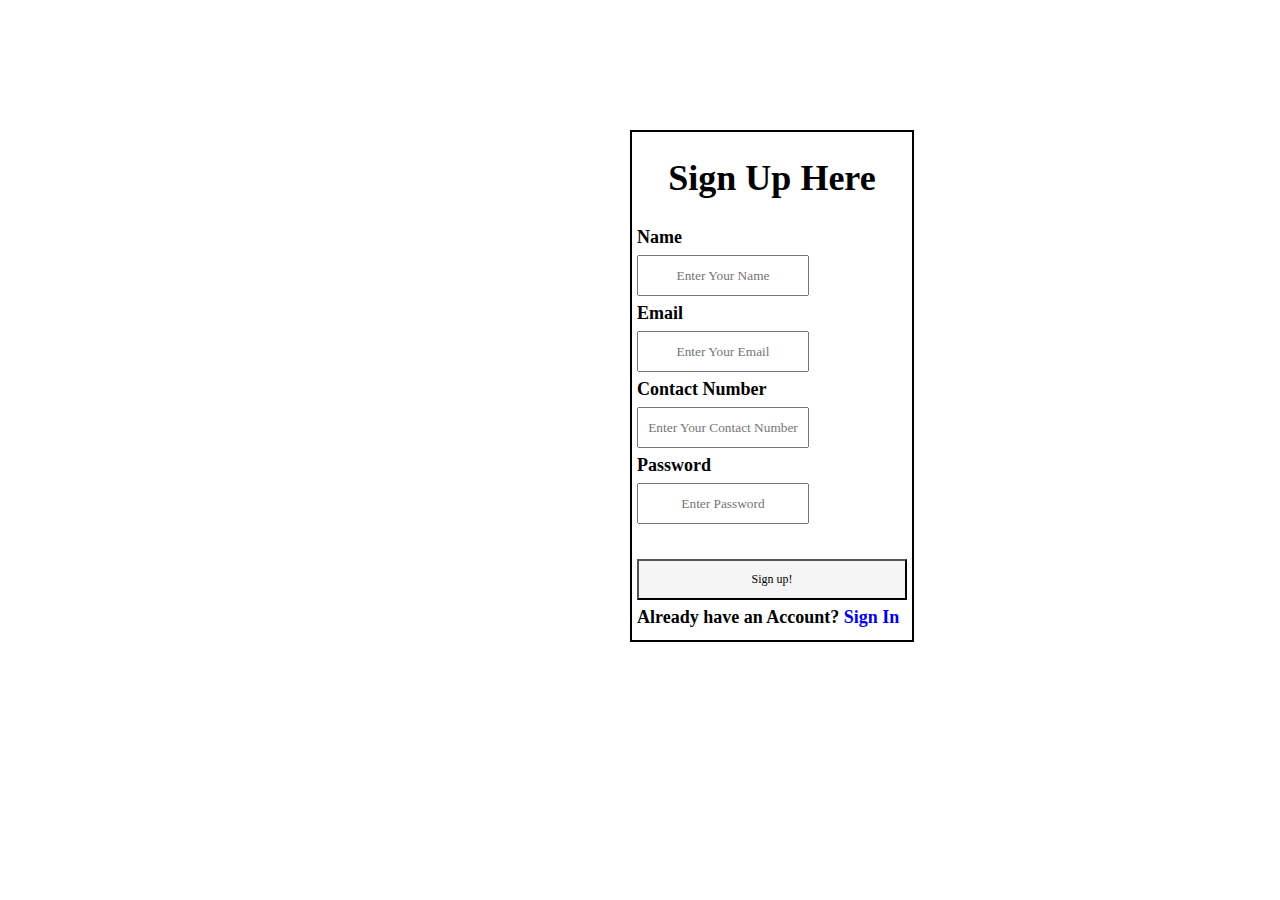
<file: index.html>
<!DOCTYPE html>
<html lang="en">
<link rel="stylesheet" href="stylesignup.css">

<head>
    <meta charset="UTF-8">
    <meta name="viewport" content="width=device-width, initial-scale=1.0">
    <title>Sign Up Page</title>
</head>
<title>Sign Up Form</title>

<body>

    <div id="form">
        <h1> Sign Up Here</h1>
        <form action="form.php"></form>

        Name <br>
        <input type="text" placeholder="Enter Your Name" id="Name" class="NameByUser"><br>
        <label for="Email">
            Email <br>
            <input type="email" placeholder="Enter Your Email" id="Email" class="ContactByUser"><br>
        </label>
        <label for="Contact">
            Contact Number <br>
            <input type="text" placeholder="Enter Your Contact Number" id="Contact" class="ContactByUser"><br>
        </label>
        <label for="Password">
            Password <br>
            <input type="text" placeholder="Enter Password" id="Password" class="PasswordByUSer"><br>
        </label>
        
        <br>
        <button>Sign up!</button>
        <br>

        Already have an Account? <a href="signin.html"> Sign In</a>
    </div>

    <style>
    body {
        background-image: url('https://img.freepik.com/free-vector/halftone-background-with-circles_23-2148907689.jpg?size=626&ext=jpg&ga=GA1.1.1412446893.1704672000&semt=ais');
            background-position: center;
            background-repeat: no-repeat;
            background-size:cover;
            height: 500px;
    }
    </style>
</body>



</html>
</file>
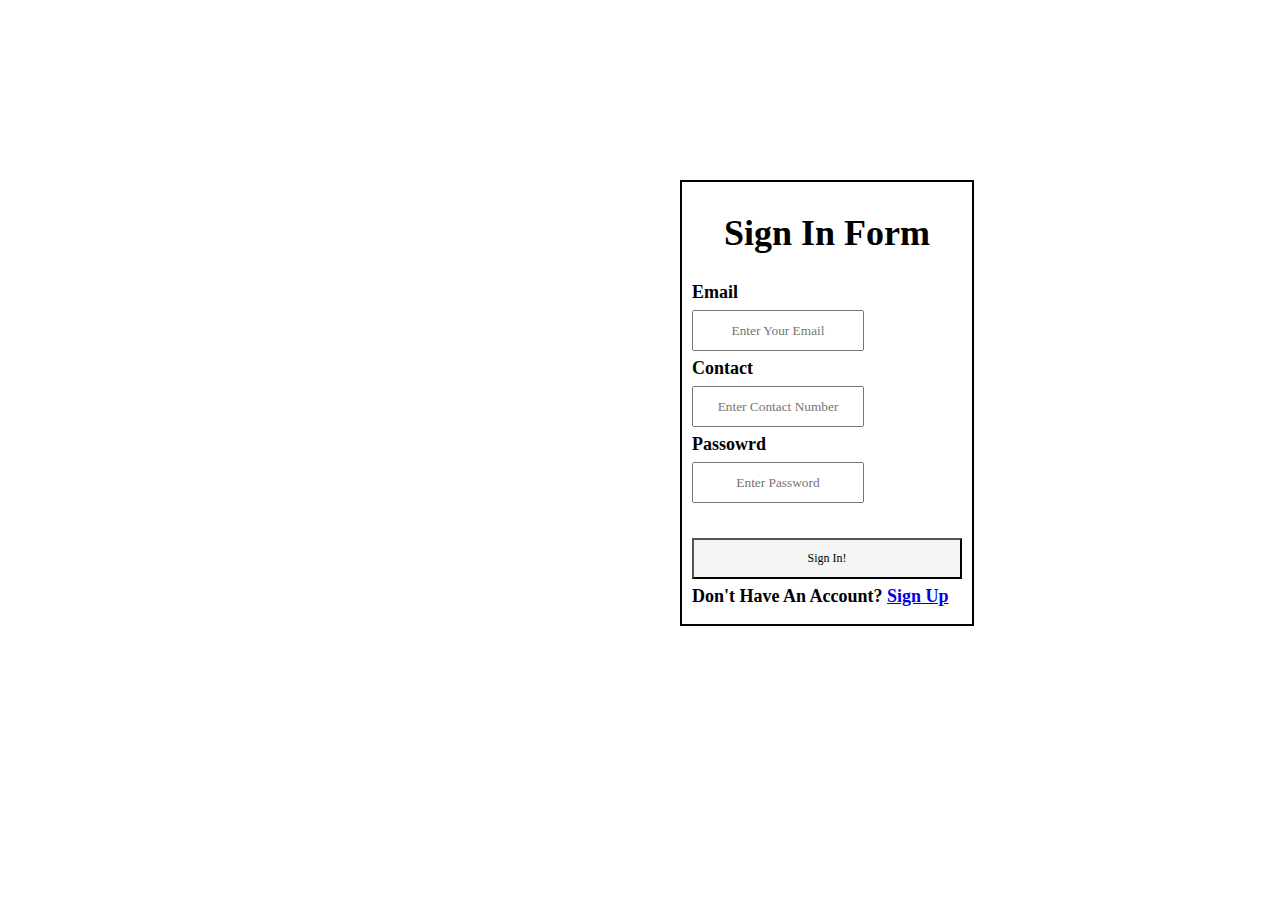
<file: signin.html>
<!DOCTYPE html>
<html lang="en">

<head>
    <meta charset="UTF-8">
    <meta name="viewport" content="width=device-width, initial-scale=1.0">
    <link rel="stylesheet" href="stylesignin.css">
    <title>Sign In Page</title>
</head>


<body>

    <main>

        </div1>
        <div>
            <h1> Sign In Form</h1>
            <form action="form.php"></form>

            Email <br>
            <input type="email" placeholder="Enter Your Email" id="Email" class="ContactByUser"><br>
            Contact <br>
            <input type="text" placeholder="Enter Contact Number" id="Contact" class="ContactByUser"> <br>
            Passowrd <br>
            <input type="text" placeholder="Enter Password" id="Passowrd" class="PasswordByUSer"><br>

            <br>
            <button>
                Sign In!
            </button>
            <br>
            Don't Have an Account? <a href="index.html"> Sign Up </a>


        </div>
    </main>

    <style>
        body {
            background-image: url('https://img.freepik.com/free-vector/halftone-background-with-circles_23-2148907689.jpg?size=626&ext=jpg&ga=GA1.1.1412446893.1704672000&semt=ais');
                background-position: center;
                background-repeat: no-repeat;
                background-size:cover;
                height: 500px;
        }
        </style>
</body>


</html>
</file>
<file: stylesignup.css>
* {
    text-align: center;
    font-family: 'Times New Roman', Times, serif;
    line-height: 35px;


}

a {
    text-decoration: none;
}

body {
    height: 300px;
    width: 300px;
    font-family: 'Times New Roman', Times, serif;
    text-align: center;
    font-size: large;
    font-weight: bold;

}


div {
    position: fixed;
    top: 100px;
    left: 600px;
    text-align: left;
    border-style: solid;
    border-width: 2px;
    margin-top: 30px;
    margin-left: 30px;
    padding: 5px;
    background: white;
}

button {
    background-color: whitesmoke;
    width: 270px;
    text-align: center;
    text-decoration: none;
    display: inline-block;
    font-size: 12px;
    transition-duration: 0.2s;
}

button:hover {
    background-color: #04AA6D;
    color: white;
}
</file>
<file: stylesignin.css>
* {
    text-align: center;
    font-family: 'Times New Roman', Times, serif;
    line-height: 35px;
    text-transform: capitalize;
    
}



body {

    text-align: center;
    height: 300px;
    width: 300px;

    font-family: 'Times New Roman', Times, serif;
    text-align: center;
    font-size: large;
    font-weight: bold;

}


div {
    position: fixed;
    top: 150px;
    left: 650px;
    margin-top: 30px;
    margin-left: 30px;
    padding: 10px;
    border-width: 300px;
    border: 2px solid black;
    text-align: left;
    background: white;


}

button {
    background-color: whitesmoke;
    width: 270px;
    text-align: center;
    text-decoration: none;
    display: inline-block;
    font-size: 12px;
    transition-duration: 0.2s;
}

button:hover {
    background-color: #04AA6D;
    color: white;
}
</file>
